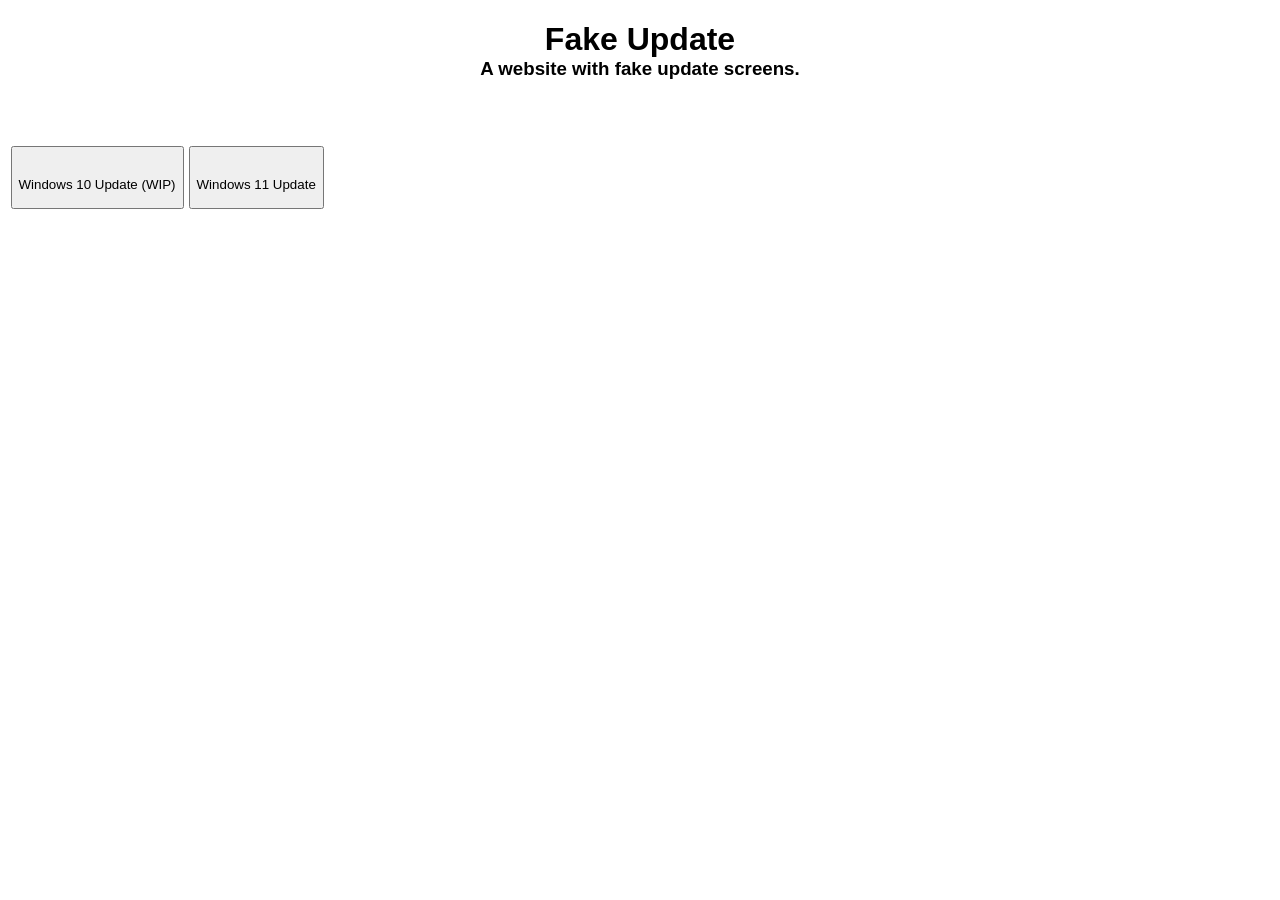
<file: index.html>
<!DOCTYPE html>
<html>
    <head>
        <title>Fake Update</title>
        <link rel="stylesheet" href="./styles.css">
    </head>
    <body>
        <div class="homepage">
            <h1>Fake Update</h1>
            <h3>A website with fake update screens.</h3>
            <div class="fake-updates">
                <div class="fake-update-row">
                    <div class="fake-update">
                        <button>
                            <img>
                            <br>
                            <p>Windows 10 Update (WIP)</p>
                        </button>
                    </div>
                    <div class="fake-update">
                        <a href="./windows11update.html">
                            <button>
                                <img>
                                <br>
                                <p>Windows 11 Update</p>
                            </button>
                        </a>
                    </div>
                </div>
            </div>
        </div>
    </body>
</html>
</file>
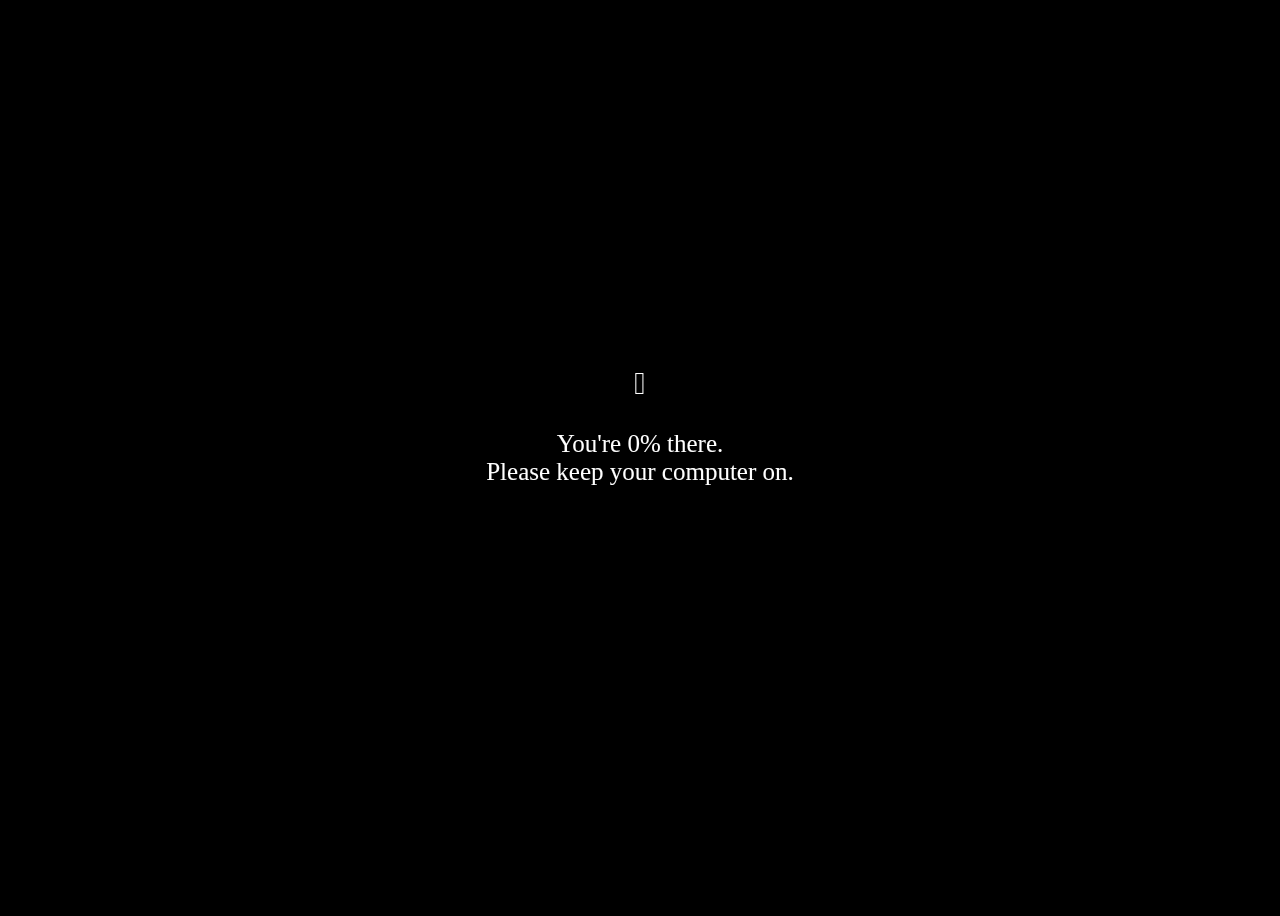
<file: windows11update.html>
<!DOCTYPE html>
<html>
    <head>
        <title>Fake Update - Windows 11</title>
        <link rel="stylesheet" href="./styles.css">
    </head>
    <body>
        <span class="update-modifier"></span>
        <div class="update">
            <div class="update-contents windows-update-contents">
                <div class="update-icon">
                    <span class="windows-update-icon"></span>
                </div>
                <div class="update-text">
                    <p class="update-text-line windows-update-text-line">You're <span class="update-text-line-percent"></span> there.</p>
                    <p class="update-text-line windows-update-text-line">Please keep your computer on.</p>
                </div>
            </div>
        </div>
        <script src="./script.js"></script>
    </body>
</html>
</file>
<file: styles.css>
@font-face {
    font-family: "Segoe Boot Semilight";
    src: url("https://raw.githubusercontent.com/keithtmc123/Clover-EFI/refs/heads/master/EFI/BOOT/Microsoft/Boot/Fonts/segoe_slboot.ttf");
}
body {
    background: white;
}
body:has(span.update-modifier) {
    background: black;
    overflow: hidden;
}
.update {
    display: flex;
    align-items: center;
    justify-content: center;
    height: 100vh;
    margin: 0;
}
.update-contents {
    position: relative;
    display: flex;
    justify-content: center;
}
.update-text-line {
    text-align: center;
    color: white;
    margin: 0;
    font-synthesis: none;
}
.windows-update-text-line {
    font-family: "Segoe Boot Semilight";
    -webkit-text-stroke: 0.125px white;
    font-size: 25px;
}
.windows-update-icon {
    color: white;
    text-align: center;
    justify-self: center;
    position: absolute;
    left: 50%;
    top: -4rem;
    transform: translateX(-50%);
    font-size: 3.5vh;
    font-family: "Segoe Boot Semilight";
}
.fake-updates {
    justify-items: center;
}
.fake-update-row {
    display: flex;
}
.fake-update {
    margin: 2.5px;
}
.homepage {
    text-align: center;
    font-family: "Helvetica"
}
.homepage h1 {
    margin-bottom:0;
}
.homepage h3 {
    margin-top: 0;
    margin-bottom: 5%;
}
:fullscreen {
    cursor:none;
}
</file>
